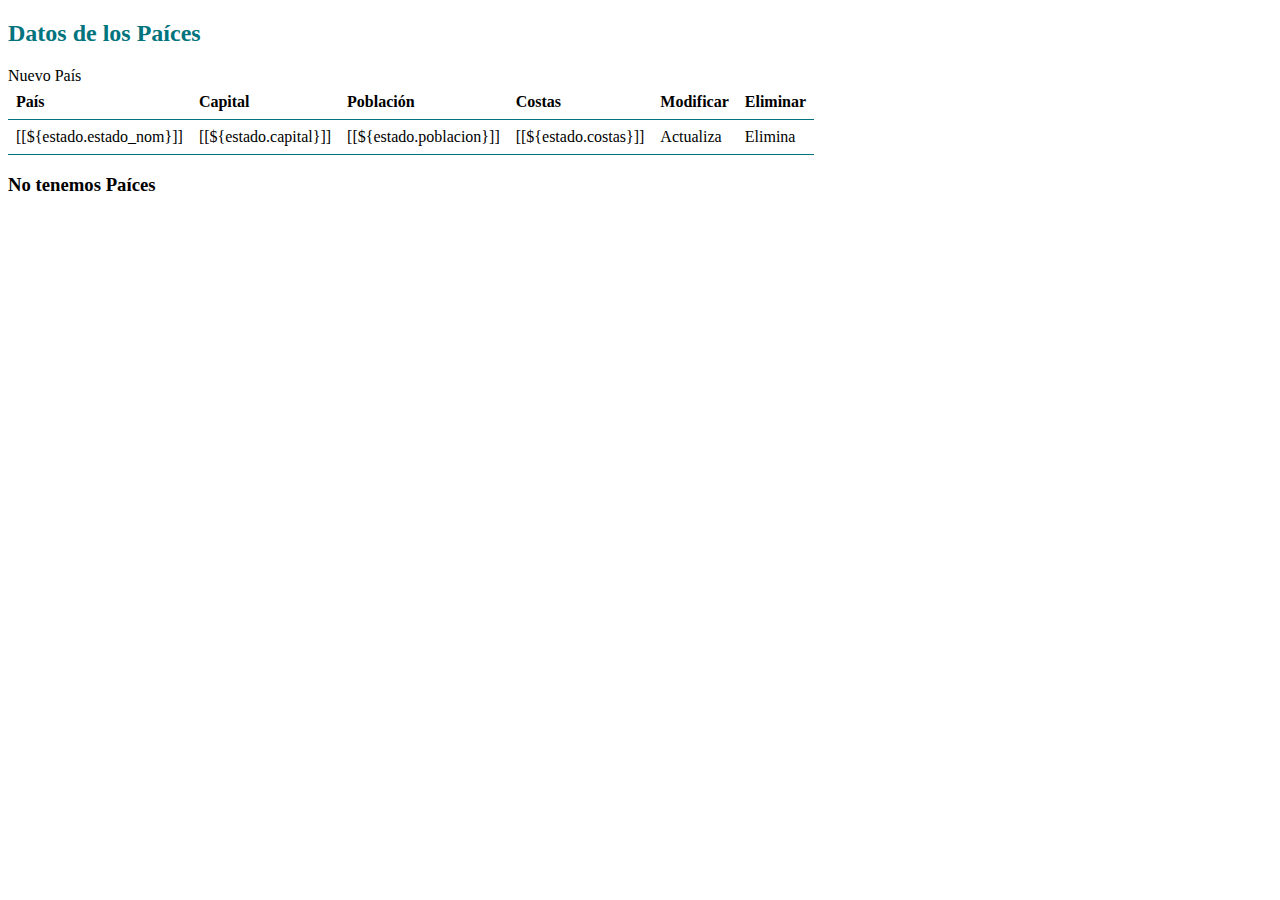
<file: src/main/resources/templates/index.html>
<!DOCTYPE html>
<html xmlns:th="http://www.thymeleaf.org"
      xmlns = "http://www.w3.org/1999/xhtml">

    <head>
        <title>PAÍCES</title>
        <meta charset="UTF-8">
            <style>
                h2{
                    color: #02747E;
                }
                table {
                    border-collapse: collapse;
                    width: 50%;

                }

                th, td {
                    padding: 10px;
                    text-align: left;
                    border-bottom: 1px solid #02747E;
                    text-align: left;
                    padding: 8px;

                }

                tr:nth-child(even) {
                    background-color: #C9E9EC;
                    color: #02747E;
                }

                a:link {
                    color: blue;
                    text-decoration: none;
                }

                a:hover {
                    color: hotpink;
                }

            </style>
    </head>
    <body>
        <h2>Datos de los Paíces</h2>
        <a th:href="@{/estado/nuevo}">Nuevo País</a>
        <div th:if="${estados != null and !estados.empty}">
            <table>
                <thead >
                    <tr>
                        <th>País</th>
                        <th>Capital</th>
                        <th>Población</th>
                        <th>Costas</th>
                        <th>Modificar</th>
                        <th>Eliminar</th>
                    </tr>
                </thead>
                <tbody>

                    <tr th:each="estado : ${estados}">
                        <td>[[${estado.estado_nom}]]</td>
                        <td>[[${estado.capital}]]</td>
                        <td>[[${estado.poblacion}]]</td>
                        <td>[[${estado.costas}]]</td>
                        <td>
                            <a th:href="@{estado/actualiza/} + ${estado.idEstado}"> Actualiza </a>
                        </td>
                        <td>
                            <a th:href="@{estado/elimina/} + ${estado.idEstado}"> Elimina </a>
                        </td>
                    </tr>
                </tbody>
            </table>
        </div>

        <div th:if="${estados == null or !estados.empty}">
            <h3>No tenemos Paíces</h3>
        </div>

    </body>
</html>
</file>
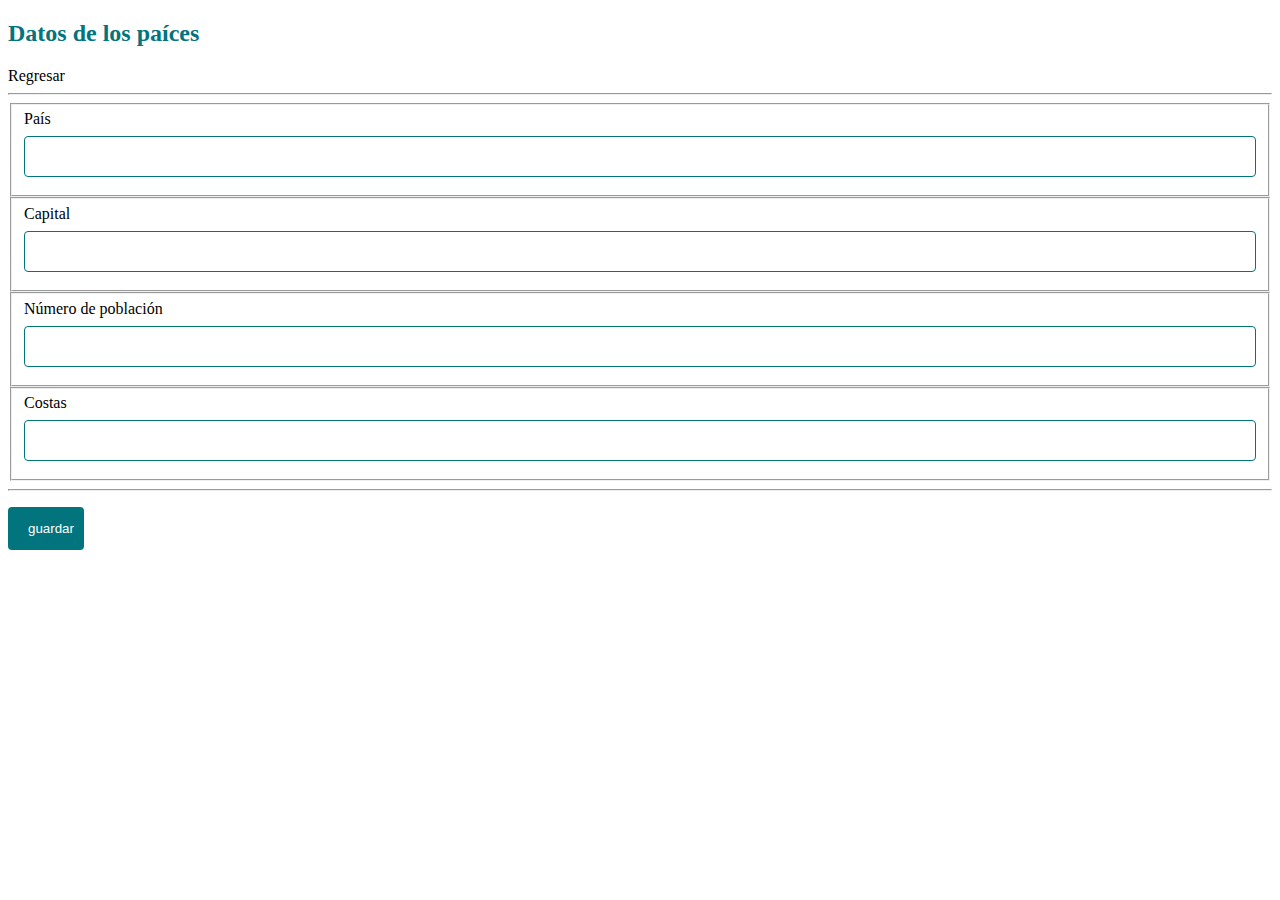
<file: src/main/resources/templates/modificarEstado.html>
<!DOCTYPE html>
<html xmlns:th="http://www.thymeleaf.org"
      xmlns = "http://www.w3.org/1999/xhtml">

    <head>
        <title>Paíces</title>
        <meta charset="UTF-8">
            <style>
                h2{
                    color: #02747E;
                    
                }
                input[type=text], select {
                    width: 100%;
                    padding: 12px 20px;
                    margin: 8px 0;
                    display: inline-block;
                    border: 1px solid #02747E;
                    border-radius: 4px;
                    box-sizing: border-box;
                }

                input[type=submit] {
                    width: 6%;
                    background-color: #02747E;
                    color: white;
                    padding: 14px 20px;
                    margin: 8px 0;
                    border: none;
                    border-radius: 4px;
                    cursor: pointer;
                }

                input[type=submit]:hover {
                    background-color: gray;
                }

                div {
                    border-radius: 5px;
                    background-color: #f2f2f2;
                    padding: 20px;
                }
                
                 a:link {
                    color: blue;
                    text-decoration: none;
                }

                a:hover {
                    color: hotpink;
                }
            </style>
    </head>

    <body>
        <h2>Datos de los paíces</h2>
        <a th:href="@{/}">Regresar</a>

        <hr/>
        <form th:action="@{/estado/guardar}"

              method="post"
              th:object="${estado}">

            <!-- De manera esconcdida el atributo ID cliente tiene un valor -->
            <input type="hidden" name="idEstado" th:field="*{idEstado}"/>

            <fieldset>
                <label for="estado_nom">País </label>
                <!-- {nombre}= dice que este atributo esta asociado -->
                <input type="text" name="nombre" th:field="*{estado_nom}"/>
            </fieldset>

            <fieldset>
                <label for="capital">Capital </label>
                <input type="text" name="capital" th:field="*{capital}"/>
            </fieldset>

            <fieldset>
                <label for="poblacion">Número de población </label>
                <input type="text" name="población" th:field="*{poblacion}"/>
            </fieldset>

            <fieldset>
                <label for="costas">Costas </label>
                <input type="text" name="costas" th:field="*{costas}"/>
            </fieldset>

            <hr/>
            <input type="submit" name="guardar" value="guardar"/>

        </form>
    </body>
</html>
</file>
